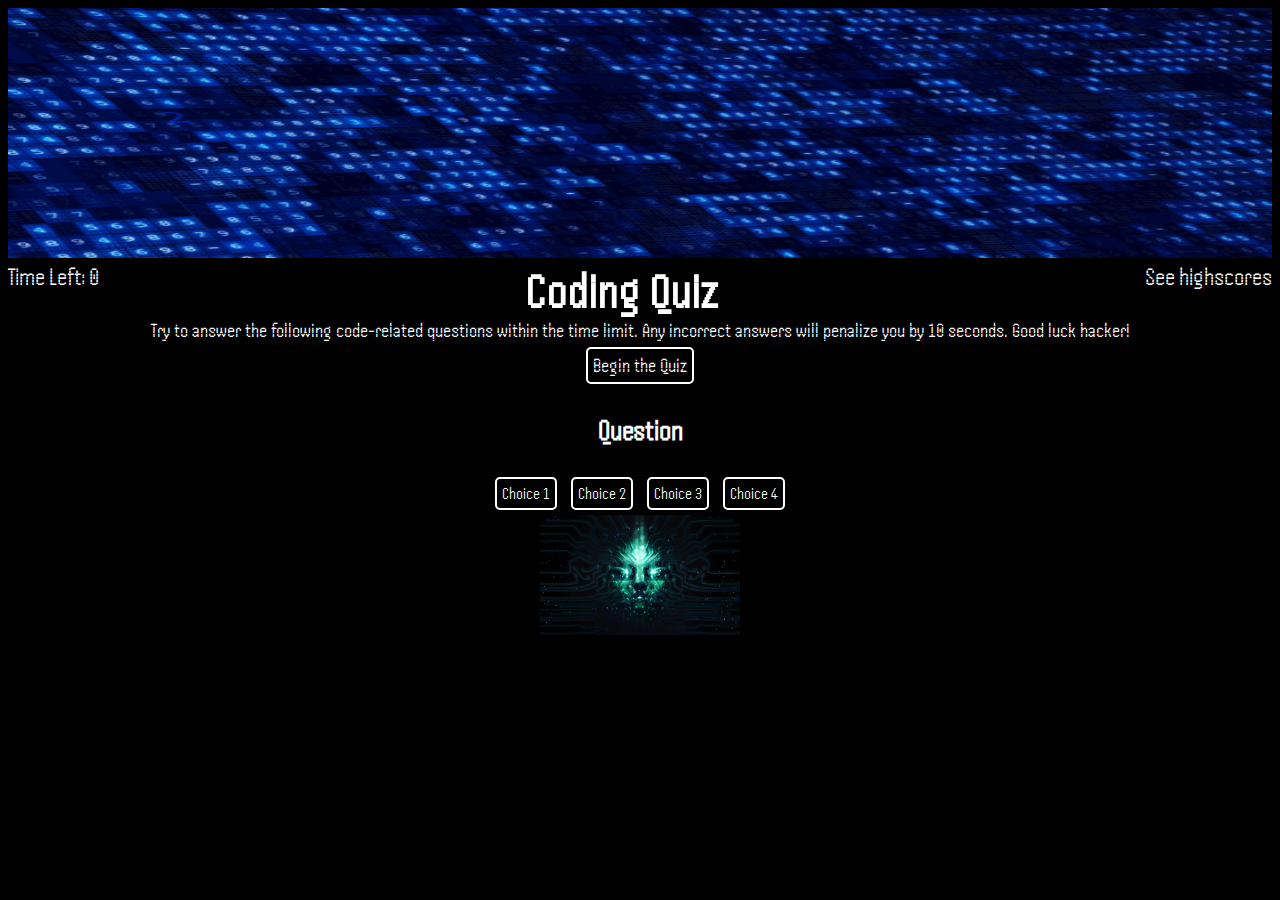
<file: index.html>
<!DOCTYPE html>
<html lang="en">
<head>
    <meta charset="UTF-8">
    <meta name="viewport" content="width=device-width, initial-scale=1.0">

    <!-- Google Fonts -->
    <link rel="preconnect" href="https://fonts.googleapis.com">
    <link rel="preconnect" href="https://fonts.gstatic.com" crossorigin>
    <link href="https://fonts.googleapis.com/css2?family=Handjet:wght@300&display=swap" rel="stylesheet">

    <link rel="stylesheet" href="./assets/css/style.css">
    <title>Coding Quiz</title>
</head>


<body>
    <nav>
        <img src="./assets/img/Code.gif" alt="Banner containing code" class="banner1">
    </nav>
    <div class="timer">Time Left: <span id="timeEL">0</span> </div>

    <div class="highscore"><a href="./highscores.html">See highscores</a></div>
    
    <div id="home-screen" class="begin">
        <h1 class="title">Coding Quiz</h1>
        <p class="smallBox">
            Try to answer the following code-related questions within the time limit. Any incorrect answers will penalize you by 10 seconds. Good luck hacker!
        </p>
        <button id="start-btn" class="btn1">Begin the Quiz</button>
    </div>

    <div id="question-screen" class="question">
        <h2 id="question-title">Question</h2>
        <div id="question-choices" class="choices">
            <button class="btn">Choice 1</button>
            <button class="btn">Choice 2</button>
            <button class="btn">Choice 3</button>
            <button class="btn">Choice 4</button>
        </div>

    <div id="finalScreen" class="vanish">
        <h2 id="final-title" class="vanish">All done!</h2>
        <p id="final-score">Your final score is <span id="score"></span>.</p>
        <p id="final-score">Enter your initials: <input type="text" id="initials" name="initials" placeholder="Enter your initials here"></p>
        <button id="submit-btn" class="btn">Submit</button>


        <script src="./assets/js/index.js"></script>
        <!-- <script src="./assets/js/questions.js"></script> -->
    </div>
    <img src="./assets/img/Coding.jpg" alt="Shodan" class="ai">
    <div id="feedback" class="hidden"></div>
</body>
</html>
</file>
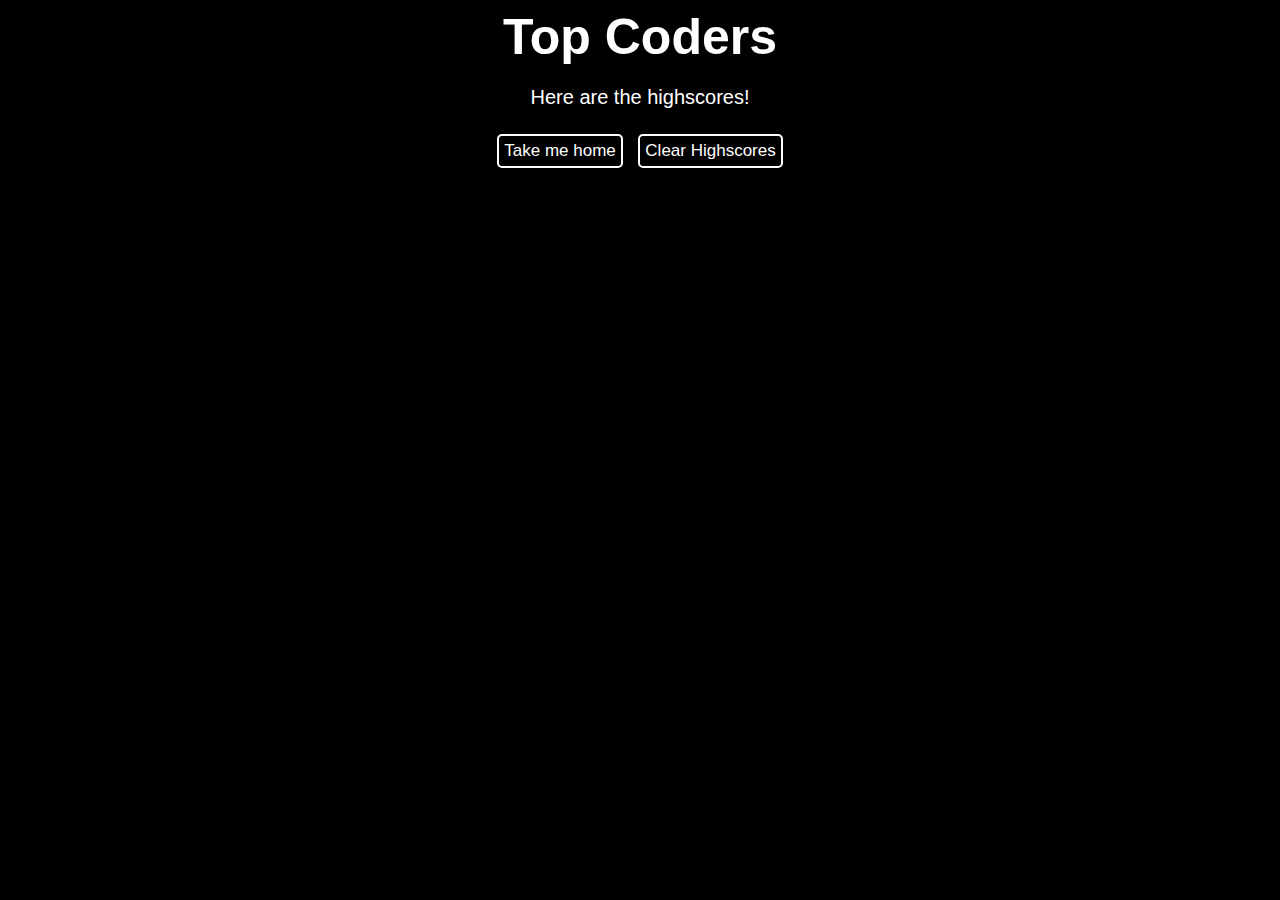
<file: highscores.html>
<!DOCTYPE html>
<html lang="en">
<head>
    <meta charset="UTF-8">
    <meta name="viewport" content="width=device-width, initial-scale=1.0">

    <link rel="stylesheet" href="./assets/css/style.css" />

    <title>Highscores</title>
</head>


<body>
    <div>
        <h1>Top Coders</h1>
        <p>Here are the highscores!</p>
        <button href="index.html"id=goBack"><a href="./index.html">Take me home</a></button>
        <button id="clearScores">Clear Highscores</button>
    </div>
</body>
</html>
</file>
<file: assets/css/style.css>
body {
    font-family: Handjet, sans-serif;
    font-size: 20px;
    background-color: black;
    color: white;
    display: block;
    text-align: center;
}

a {
    color: white;
    text-decoration: none;
}

a:hover {
    color: darkcyan;
}

button {
    font-family: Handjet, sans-serif;
    font-size: 17px;
    background-color: black;
    color: white;
    border: 2px solid white;
    border-radius: 5px;
    padding: 5px;
    margin: 5px;
}

.vanish {
    display: none !important;
}

.timer {
    float: left;
    font-size: 25px;
}

.highscore {
    float: right;
    font-size: 25px;
}

.begin {
    width: 100%;
    height: 100%;
    display: flexbox;
    justify-content: center; 
    align-items: center;
}

h1 {
    font-size: 50px;
    font-family: Handjet, sans-serif;
    color: white;
    text-align: center; 
    margin: 0;
    padding: 0;
}

.smallBox {
    font-size: 20px;
    font-family: Handjet, sans-serif;
    display: block;
    color: white;
    /* text-align: center; */
    margin: 0;
    padding: 0;
}
.btn1 {
    font-size: 20px;
    font-family: Handjet, sans-serif;
    color: white;
    text-align: center;
    align-items: center;
}

.choices {
    display: block;
}

button:hover {
    background-color: darkcyan;
    color: ghostwhite;
}

.banner1 {
    width: 100%;
    height: 250px;

}

.ai {
    width: 200px;
    height: 100%;
}
</file>
